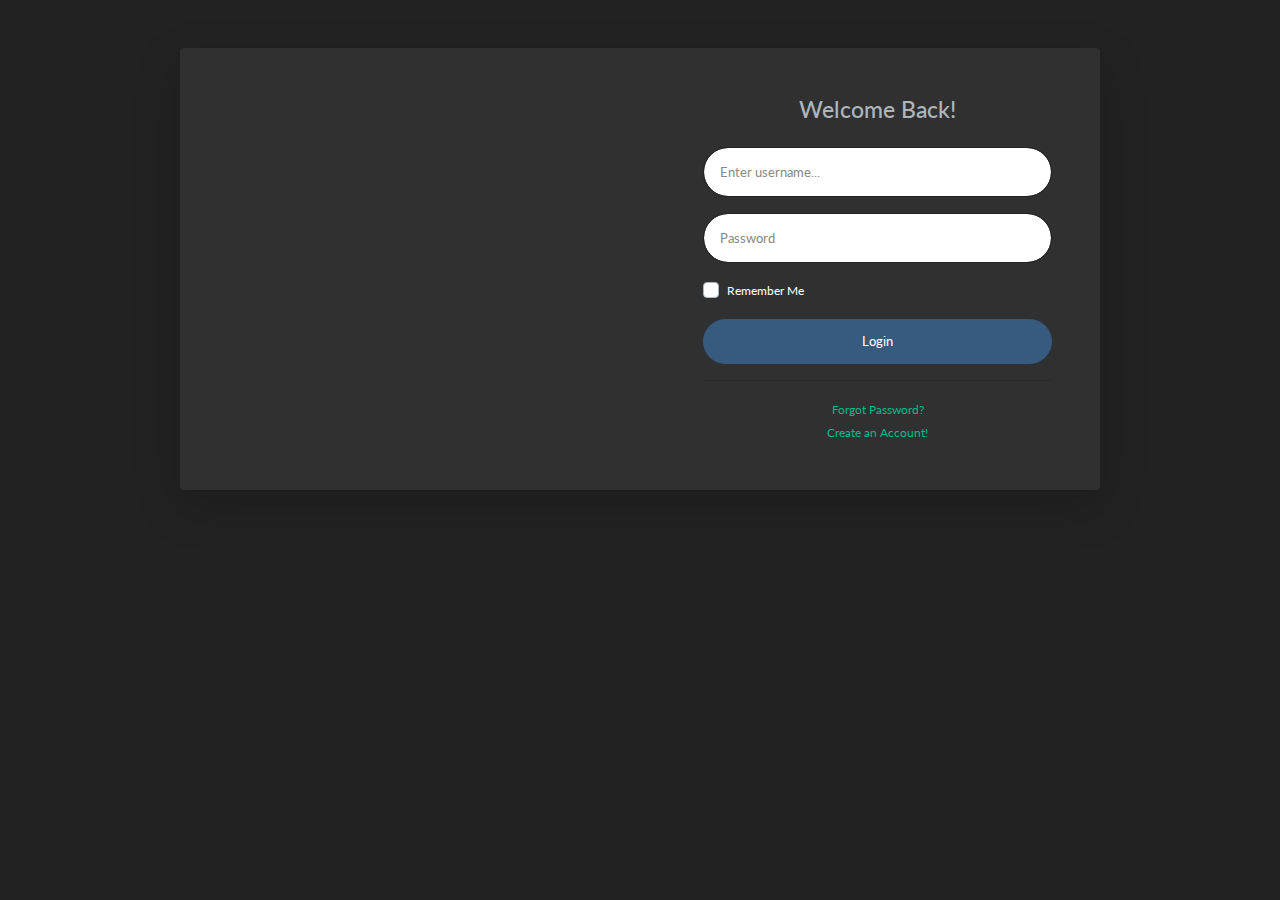
<file: index.html>
<!DOCTYPE html>
<html lang="en">

<head>

  <meta charset="utf-8">
  <meta http-equiv="X-UA-Compatible" content="IE=edge">
  <meta name="viewport" content="width=device-width, initial-scale=1, shrink-to-fit=no">
  <meta name="description" content="">
  <meta name="author" content="">

  <title>HASOC 2020 - Login</title>

  <!-- Custom fonts for this template-->
  <link href="vendor/fontawesome-free/css/all.min.css" rel="stylesheet" type="text/css">
  <link
      href="https://fonts.googleapis.com/css?family=Nunito:200,200i,300,300i,400,400i,600,600i,700,700i,800,800i,900,900i"
      rel="stylesheet">

  <!-- Custom styles for this template-->
  <link href="css/sb-admin-2.min.css" rel="stylesheet">
  <link href="css/bootstrap.css" rel="stylesheet">
  <script src="vendor/jquery/jquery.min.js"></script>
  <script src="js/utils.js"></script>
</head>

<body>

<div class="container">

  <!-- Outer Row -->
  <div class="row justify-content-center">

    <div class="col-xl-10 col-lg-12 col-md-9">

      <div class="card o-hidden border-0 shadow-lg my-5">
        <div class="card-body p-0">
          <!-- Nested Row within Card Body -->
          <div class="row">
            <div class="col-lg-6 d-none d-lg-block bg-login-image"></div>
            <div class="col-lg-6">
              <div class="p-5">
                <div class="text-center">
                  <h1 class="h4 text-light mb-4">Welcome Back!</h1>
                </div>
                <form class="user" onsubmit="return false;">
                  <div class="form-group">
                    <input type="text" class="form-control form-control-user" id="username"
                           placeholder="Enter username...">
                  </div>
                  <div class="form-group">
                    <input type="password" class="form-control form-control-user" id="password"
                           placeholder="Password">
                  </div>
                  <div class="form-group">
                    <div class="custom-control custom-checkbox small">
                      <input type="checkbox" class="custom-control-input" id="remember">
                      <label class="custom-control-label" for="remember">Remember Me</label>
                    </div>
                  </div>
                  <button type="submit" class="btn btn-primary btn-user btn-block" onclick="login()">
                    Login
                  </button>
                </form>
                <hr>
                <div class="text-center">
                  <a class="small" href="forgot-password.html">Forgot Password?</a>
                </div>
                <div class="text-center">
                  <a class="small" href="register.html">Create an Account!</a>
                </div>
              </div>
            </div>
          </div>
        </div>
      </div>

    </div>

  </div>

</div>
<script>
  checkLogin();

</script>


<!-- Bootstrap core JavaScript-->
<script src="vendor/jquery/jquery.min.js"></script>
<script src="vendor/bootstrap/js/bootstrap.bundle.min.js"></script>

<!-- Core plugin JavaScript-->
<script src="vendor/jquery-easing/jquery.easing.min.js"></script>

<!-- Custom scripts for all pages-->
<script src="js/sb-admin-2.min.js"></script>

</body>

</html>
</file>
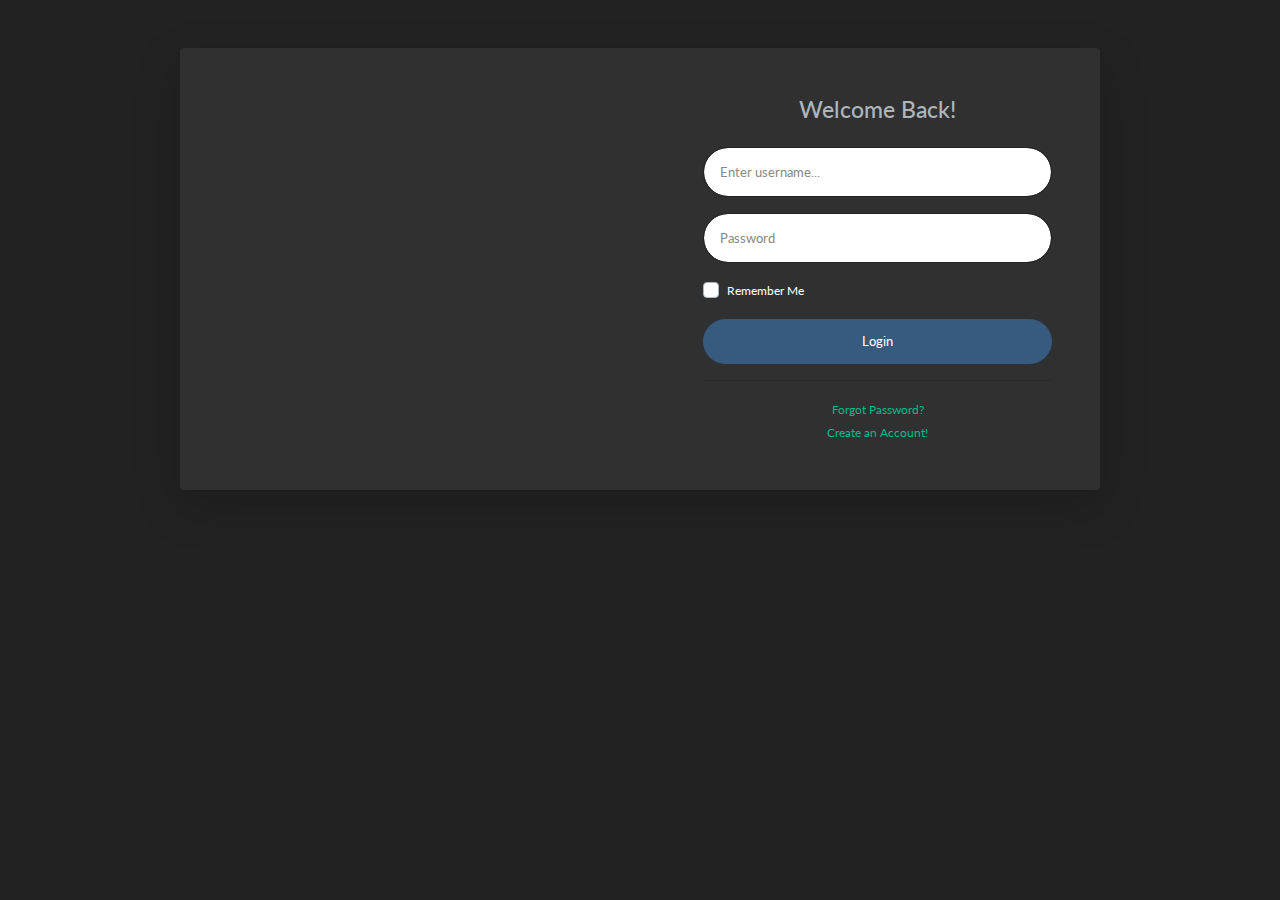
<file: annotated_tweets.html>
<!DOCTYPE html>
<html lang="en">

<head>

  <meta charset="utf-8">
  <meta http-equiv="X-UA-Compatible" content="IE=edge">
  <meta name="viewport" content="width=device-width, initial-scale=1, shrink-to-fit=no">
  <meta name="description" content="">
  <meta name="author" content="">

  <title>Annotated Tweets - HASOC</title>

  <!-- Custom fonts for this template-->
  <link href="vendor/fontawesome-free/css/all.min.css" rel="stylesheet" type="text/css">
  <link
      href="https://fonts.googleapis.com/css?family=Nunito:200,200i,300,300i,400,400i,600,600i,700,700i,800,800i,900,900i"
      rel="stylesheet">

  <!-- Custom styles for this template-->
  <link href="css/sb-admin-2.min.css" rel="stylesheet">
  <link href="css/bootstrap.css" rel="stylesheet">
  <link href="vendor/datatables/dataTables.bootstrap4.min.css" rel="stylesheet">


  <script src="vendor/jquery/jquery.min.js"></script>
  <!-- Page level plugins -->
  <script src="vendor/datatables/jquery.dataTables.min.js"></script>
  <script src="vendor/datatables/dataTables.bootstrap4.min.js"></script>

  <!-- Page level custom scripts -->
  <!--  <script src="js/demo/datatables-demo.js"></script>-->

  <script src="js/utils.js"></script>
  <script src="js/includes.js"></script>
  <style>
    .td_pos {
      position: relative;
    }

    .btm_left {
      position: absolute;
      bottom: 0;
      left: 0;
    }
  </style>

</head>

<body id="page-top">
<!-- Page Wrapper -->
<div id="wrapper">

  <!-- Sidebar -->
  <ul class="navbar-nav bg-dark sidebar sidebar-dark accordion" id="accordionSidebar"></ul>
  <script>loadSidebarUser('accordionSidebar', 'annotated tweets')</script>
  <!-- End of Sidebar -->

  <!-- Content Wrapper -->
  <div id="content-wrapper" class="d-flex flex-column flex-grow-1 vh-100 overflow-auto">

    <!-- Main Content -->
    <div id="content">

      <!-- Topbar -->
      <nav class="navbar navbar-expand navbar-light bg-dark topbar mb-4 static-top shadow" id="navbar"></nav>
      <script>loadNavBar('navbar');</script>
      <!-- End of Topbar -->

      <!-- Begin Page Content -->
      <div class="container-fluid">


        <!-- Page Heading -->
        <h5>
          <ol class="breadcrumb shadow" id="page-heading">
            <li class="breadcrumb-item">
              <a href="home.html">HASOC</a>
            </li>
            <li class="breadcrumb-item active">
              Annotated tweets
            </li>
          </ol>
        </h5>
        <ul class="nav nav-tabs" id="langNav">

        </ul>
        <div id="langTabContent" class="tab-content">
        </div>
        <!-- /.container-fluid -->

      </div>
    </div>
    <!-- End of Main Content -->

    <!-- Footer -->
    <footer class="sticky-footer" id="footer">
      <script>loadFooter('footer');</script>
    </footer>
    <!-- End of Footer -->

  </div>
  <!-- End of Content Wrapper -->

</div>
<!-- End of Page Wrapper -->

<!-- Scroll to Top Button-->
<a class="scroll-to-top rounded" onclick="scrollToTop()">
  <i class="fas fa-angle-up"></i>
</a>

<!-- Logout Modal-->
<div class="modal fade" id="logoutModal" tabindex="-1" role="dialog" aria-labelledby="exampleModalLabel"
     aria-hidden="true">
  <script>loadLogoutModal('logoutModal');</script>
</div>
<script>
  checkLogin();
  loadLanguageNavTabsAnnotatedTweets();
  // fetchAnnotatedTweets();
</script>

<!-- Bootstrap core JavaScript-->
<script src="vendor/bootstrap/js/bootstrap.bundle.min.js"></script>

<!-- Core plugin JavaScript-->
<script src="vendor/jquery-easing/jquery.easing.min.js"></script>

<!-- Custom scripts for all pages-->
<script src="js/sb-admin-2.min.js"></script>
<!--<script src="js/demo/datatables-demo.js"></script>-->


</body>

</html>
</file>
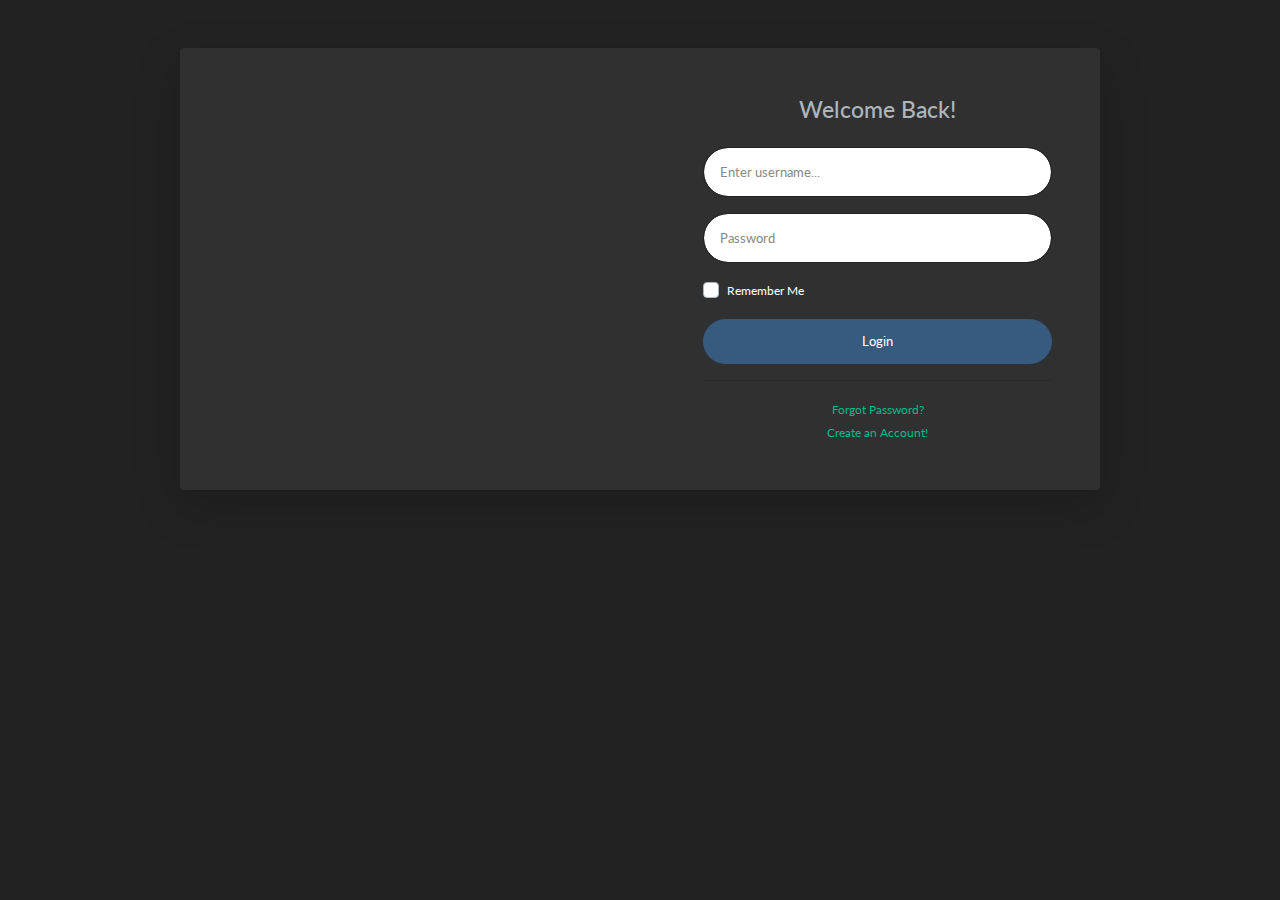
<file: home.html>
<!DOCTYPE html>
<html lang="en">

<head>

  <meta charset="utf-8">
  <meta http-equiv="X-UA-Compatible" content="IE=edge">
  <meta name="viewport" content="width=device-width, initial-scale=1, shrink-to-fit=no">
  <meta name="description" content="">
  <meta name="author" content="">

  <title>Dashboard - HASOC</title>

  <!-- Custom fonts for this template-->
  <link href="vendor/fontawesome-free/css/all.min.css" rel="stylesheet" type="text/css">
  <link
      href="https://fonts.googleapis.com/css?family=Nunito:200,200i,300,300i,400,400i,600,600i,700,700i,800,800i,900,900i"
      rel="stylesheet">

  <!-- Custom styles for this template-->
  <link href="css/sb-admin-2.min.css" rel="stylesheet">
  <link href="css/bootstrap.css" rel="stylesheet">
  <link href="vendor/datatables/dataTables.bootstrap4.min.css" rel="stylesheet">


  <script src="vendor/jquery/jquery.min.js"></script>
  <!-- Page level plugins -->
  <script src="vendor/datatables/jquery.dataTables.min.js"></script>
  <script src="vendor/datatables/dataTables.bootstrap4.min.js"></script>
  <script src="vendor/bootstrap/js/popper.min.js"></script>
  <script src="vendor/bootstrap/js/bootstrap.bundle.min.js"></script>

  <!-- Page level custom scripts -->
  <!--  <script src="js/demo/datatables-demo.js"></script>-->

  <script src="js/utils.js"></script>
  <script src="js/includes.js"></script>
  <style>
    .td_pos {
      position: relative;
    }

    .btm_left {
      position: absolute;
      bottom: 0;
      left: 0;
    }
    .align-items-center
  </style>

</head>

<body id="page-top">
<!-- Page Wrapper -->
<div id="wrapper">

  <!-- Sidebar -->
  <ul class="navbar-nav bg-dark sidebar sidebar-dark accordion" id="accordionSidebar"></ul>
  <script>loadSidebarUser('accordionSidebar', 'dashboard')</script>
  <!-- End of Sidebar -->

  <!-- Content Wrapper -->
  <div id="content-wrapper" class="d-flex flex-column flex-grow-1 vh-100 overflow-auto">

    <!-- Main Content -->
    <div id="content">

      <!-- Topbar -->
      <nav class="navbar navbar-expand navbar-light bg-dark topbar mb-4 static-top shadow" id="navbar"></nav>
      <script>loadNavBar('navbar');</script>

      <!-- End of Topbar -->

      <!-- Begin Page Content -->
      <!--      <div class="pt-lg-5 mt-5">-->
      <div class="container-fluid">

        <!-- Page Heading -->
        <h5>
          <ol class="breadcrumb shadow" id="page-heading">
            <li class="breadcrumb-item">
              <a href="home.html">HASOC</a>
            </li>
            <li class="breadcrumb-item active">
              Dashboard
            </li>
          </ol>
        </h5>
        <ul class="nav nav-tabs" id="langNav">

        </ul>
        <script></script>
        <div id="langTabContent" class="tab-content">
        </div>

        <!-- /.container-fluid -->
      </div>
      <!--      </div>-->
    </div>
    <!-- End of Main Content -->

    <!-- Footer -->
    <footer class="sticky-footer" id="footer">
      <script>loadFooter('footer');</script>
    </footer>
    <!-- End of Footer -->

  </div>
  <!-- End of Content Wrapper -->

</div>
<!-- End of Page Wrapper -->

<!-- Scroll to Top Button-->
<a class="scroll-to-top rounded" onclick="scrollToTop()">
  <i class="fas fa-angle-up"></i>
</a>

<!-- Logout Modal-->
<div class="modal fade" id="logoutModal" tabindex="-1" role="dialog" aria-labelledby="exampleModalLabel"
     aria-hidden="true">
  <script>loadLogoutModal('logoutModal');</script>
</div>

<!-- End of Page Wrapper -->

<script>
  checkLogin();
  loadLanguageNavTabs();
</script>


<!-- Core plugin JavaScript-->
<script src="vendor/jquery-easing/jquery.easing.min.js"></script>

<!-- Custom scripts for all pages-->
<script src="js/sb-admin-2.min.js"></script>
</body>

</html>
</file>
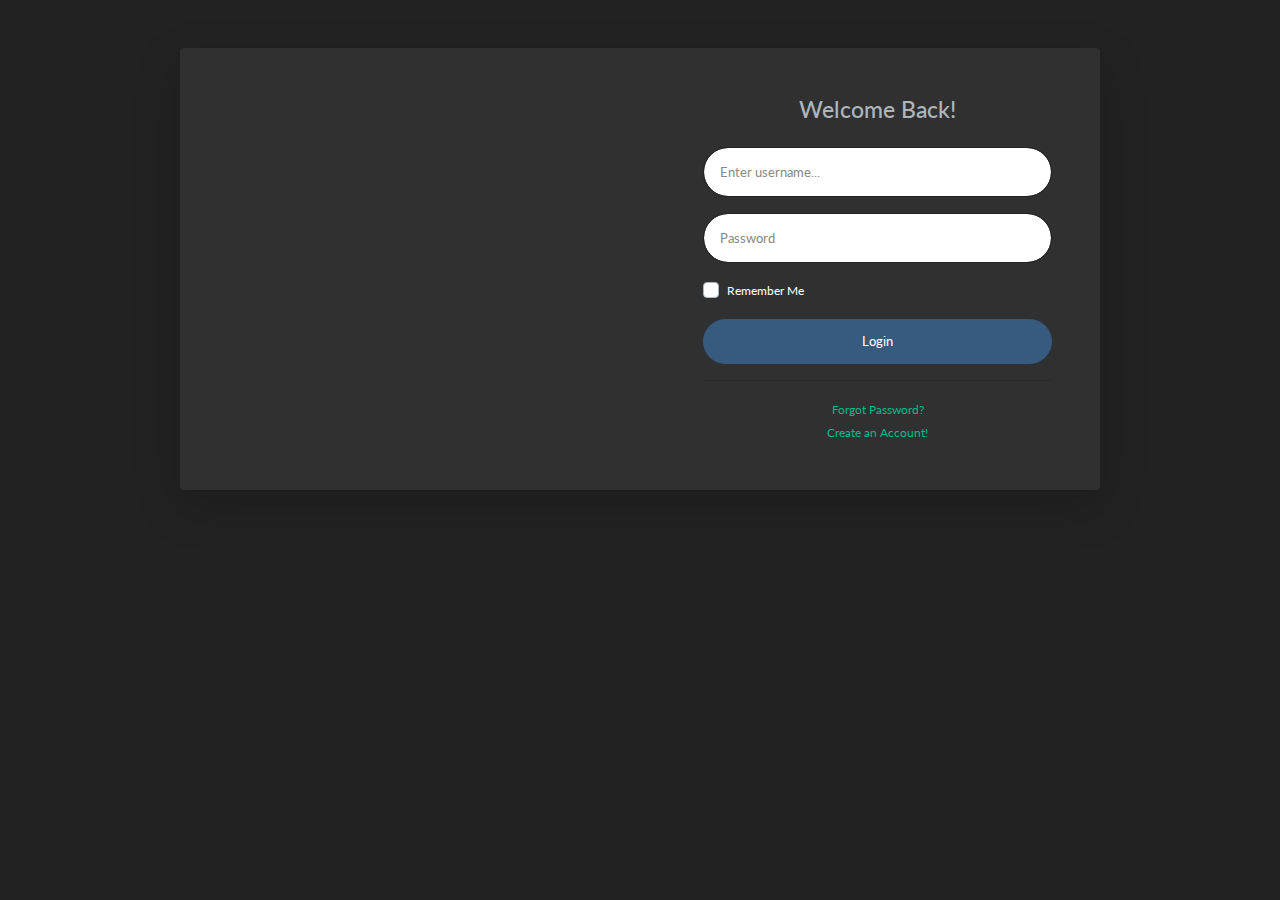
<file: reported_tweets.html>
<!DOCTYPE html>
<html lang="en">

<head>

  <meta charset="utf-8">
  <meta http-equiv="X-UA-Compatible" content="IE=edge">
  <meta name="viewport" content="width=device-width, initial-scale=1, shrink-to-fit=no">
  <meta name="description" content="">
  <meta name="author" content="">

  <title>Annotated Tweets - HASOC</title>

  <!-- Custom fonts for this template-->
  <link href="vendor/fontawesome-free/css/all.min.css" rel="stylesheet" type="text/css">
  <link
      href="https://fonts.googleapis.com/css?family=Nunito:200,200i,300,300i,400,400i,600,600i,700,700i,800,800i,900,900i"
      rel="stylesheet">

  <!-- Custom styles for this template-->
  <link href="css/sb-admin-2.min.css" rel="stylesheet">
  <link href="css/bootstrap.css" rel="stylesheet">
  <link href="vendor/datatables/dataTables.bootstrap4.min.css" rel="stylesheet">


  <script src="vendor/jquery/jquery.min.js"></script>
  <!-- Page level plugins -->
  <script src="vendor/datatables/jquery.dataTables.min.js"></script>
  <script src="vendor/datatables/dataTables.bootstrap4.min.js"></script>

  <!-- Page level custom scripts -->
  <!--  <script src="js/demo/datatables-demo.js"></script>-->

  <script src="js/utils.js"></script>
  <script src="js/includes.js"></script>
  <style>
    .td_pos {
      position: relative;
    }

    .btm_left {
      position: absolute;
      bottom: 0;
      left: 0;
    }
  </style>

</head>

<body id="page-top">
<!-- Page Wrapper -->
<div id="wrapper">

  <!-- Sidebar -->
  <ul class="navbar-nav bg-dark sidebar sidebar-dark accordion" id="accordionSidebar"></ul>
  <script>loadSidebarUser('accordionSidebar', 'reported tweets')</script>
  <!-- End of Sidebar -->

  <!-- Content Wrapper -->
  <div id="content-wrapper" class="d-flex flex-column flex-grow-1 vh-100 overflow-auto">

    <!-- Main Content -->
    <div id="content">

      <!-- Topbar -->
      <nav class="navbar navbar-expand navbar-light bg-dark topbar mb-4 static-top shadow" id="navbar"></nav>
      <script>loadNavBar('navbar');</script>
      <!-- End of Topbar -->

      <!-- Begin Page Content -->
      <div class="container-fluid">


        <!-- Page Heading -->
        <h5>
          <ol class="breadcrumb shadow" id="page-heading">
            <li class="breadcrumb-item">
              <a href="home.html">HASOC</a>
            </li>
            <li class="breadcrumb-item active">
              Reported tweets
            </li>
          </ol>
        </h5>
        <ul class="nav nav-tabs" id="langNav">

        </ul>
        <div id="langTabContent" class="tab-content">
        </div>
        <!-- /.container-fluid -->

      </div>
    </div>
    <!-- End of Main Content -->

    <!-- Footer -->
    <footer class="sticky-footer" id="footer">
      <script>loadFooter('footer');</script>
    </footer>
    <!-- End of Footer -->

  </div>
  <!-- End of Content Wrapper -->

</div>
<!-- End of Page Wrapper -->

<!-- Scroll to Top Button-->
<!-- Scroll to Top Button-->
<a class="scroll-to-top rounded" onclick="scrollToTop()">
  <i class="fas fa-angle-up"></i>
</a>

<!-- Logout Modal-->
<div class="modal fade" id="logoutModal" tabindex="-1" role="dialog" aria-labelledby="exampleModalLabel"
     aria-hidden="true">
  <script>loadLogoutModal('logoutModal');</script>
</div>
<script>
  checkLogin();
  loadLanguageNavTabsReportedTweets();
  // loadLanguageNavTabsAnnotatedTweets();
  // fetchAnnotatedTweets();
</script>

<!-- Bootstrap core JavaScript-->
<script src="vendor/bootstrap/js/bootstrap.bundle.min.js"></script>

<!-- Core plugin JavaScript-->
<script src="vendor/jquery-easing/jquery.easing.min.js"></script>

<!-- Custom scripts for all pages-->
<script src="js/sb-admin-2.min.js"></script>
<!--<script src="js/demo/datatables-demo.js"></script>-->


</body>

</html>
</file>
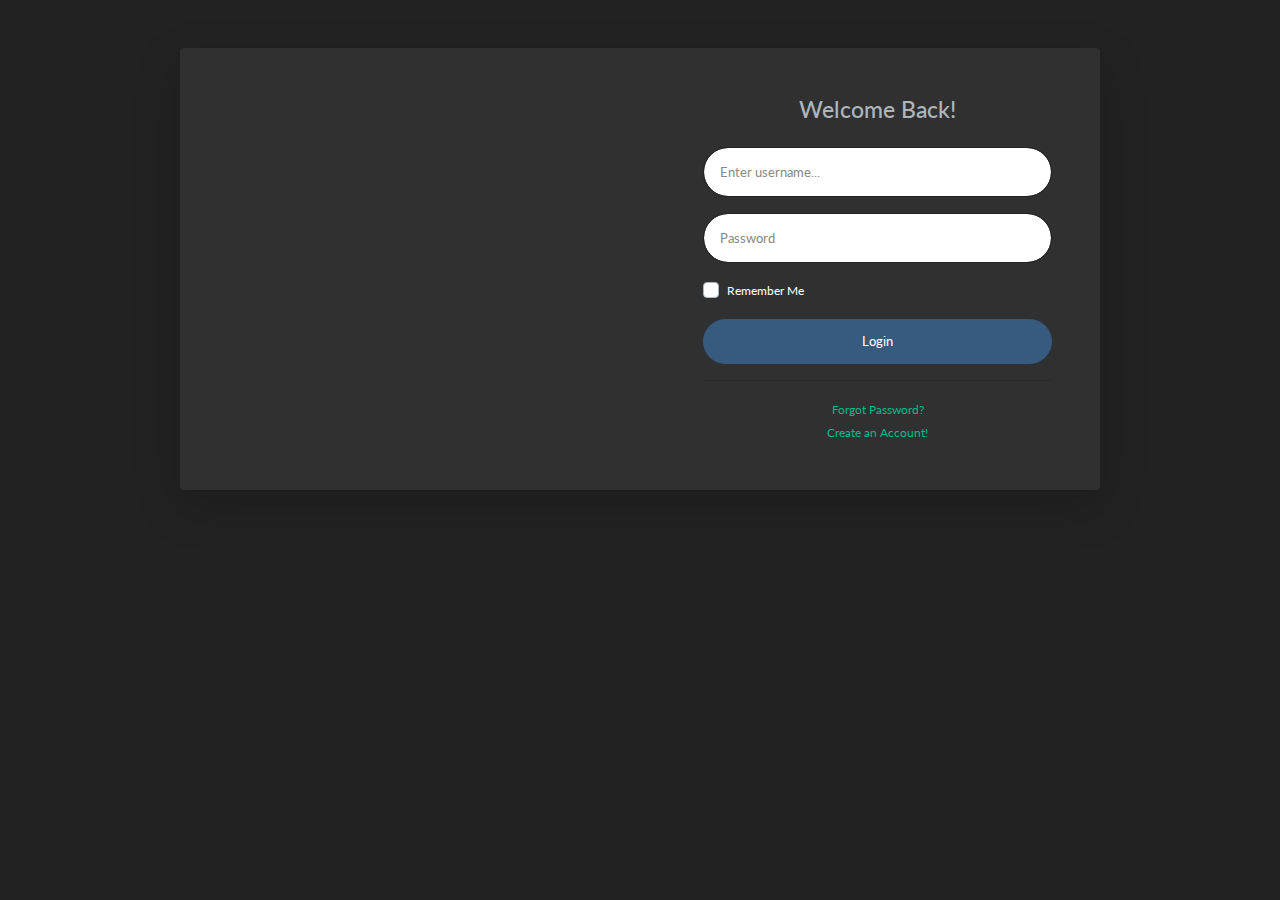
<file: admin/admin_home.html>
<!DOCTYPE html>
<html lang="en">

<head>

  <meta charset="utf-8">
  <meta http-equiv="X-UA-Compatible" content="IE=edge">
  <meta name="viewport" content="width=device-width, initial-scale=1, shrink-to-fit=no">
  <meta name="description" content="">
  <meta name="author" content="">

  <title>Dashboard - HASOC</title>

  <!-- Custom fonts for this template-->
  <link href="../vendor/fontawesome-free/css/all.min.css" rel="stylesheet" type="text/css">
  <link
      href="https://fonts.googleapis.com/css?family=Nunito:200,200i,300,300i,400,400i,600,600i,700,700i,800,800i,900,900i"
      rel="stylesheet">

  <!-- Custom styles for this template-->
  <link href="../css/sb-admin-2.min.css" rel="stylesheet">
  <link href="../css/bootstrap.css" rel="stylesheet">
  <link href="../vendor/datatables/dataTables.bootstrap4.min.css" rel="stylesheet">


  <script src="../vendor/jquery/jquery.min.js"></script>
  <!-- Page level plugins -->
  <script src="../vendor/datatables/jquery.dataTables.min.js"></script>
  <script src="../vendor/datatables/dataTables.bootstrap4.min.js"></script>
  <script src="../vendor/bootstrap/js/popper.min.js"></script>
  <script src="../vendor/bootstrap/js/bootstrap.bundle.min.js"></script>

  <!-- Page level custom scripts -->
  <!--  <script src="js/demo/datatables-demo.js"></script>-->

  <script src="../js/utils.js"></script>
  <script src="../js/admin_utils.js"></script>
  <script src="../js/includes.js"></script>
  <style>
    .td_pos {
      position: relative;
    }

    .btm_left {
      position: absolute;
      bottom: 0;
      left: 0;
    }

    .align-items-center
  </style>
</head>

<body id="page-top">
<!-- Page Wrapper -->
<div id="wrapper">

  <!-- Sidebar -->
  <ul class="navbar-nav bg-dark sidebar sidebar-dark accordion" id="accordionSidebar"></ul>
  <script>loadSidebarAdmin('accordionSidebar', 'dashboard')</script>
  <!-- End of Sidebar -->

  <!-- Content Wrapper -->
  <div id="content-wrapper" class="d-flex flex-column flex-grow-1 vh-100 overflow-auto">

    <!-- Main Content -->
    <div id="content">

      <!-- Topbar -->
      <nav class="navbar navbar-expand navbar-light bg-dark topbar mb-4 static-top shadow" id="navbar"></nav>
      <script>loadNavBar('navbar');</script>

      <!-- End of Topbar -->

      <!-- Begin Page Content -->
      <!--      <div class="pt-lg-5 mt-5">-->
      <div class="container-fluid">

        <!-- Page Heading -->
        <h5>
          <ol class="breadcrumb shadow" id="page-heading">
            <li class="breadcrumb-item">
              <a href="admin_home.html">HASOC</a>
            </li>
            <li class="breadcrumb-item active">
              Dashboard
            </li>
          </ol>
        </h5>
        <ul class="nav nav-tabs" id="langNav">

        </ul>
        <script></script>
        <div id="langTabContent" class="tab-content">
        </div>

        <!-- /.container-fluid -->
      </div>
      <!--      </div>-->
    </div>
    <!-- End of Main Content -->

    <!-- Footer -->
    <footer class="sticky-footer" id="footer">
      <script>loadFooter('footer');</script>
    </footer>
    <!-- End of Footer -->

  </div>
  <!-- End of Content Wrapper -->

</div>
<!-- End of Page Wrapper -->

<!-- Scroll to Top Button-->
<a class="scroll-to-top rounded" onclick="scrollToTop()">
  <i class="fas fa-angle-up"></i>
</a>

<!-- Logout Modal-->
<div class="modal fade" id="logoutModal" tabindex="-1" role="dialog" aria-labelledby="exampleModalLabel"
     aria-hidden="true">
  <script>loadLogoutModal('logoutModal');</script>
</div>

<script>
  checkLogin();
  var pbAnnotated = $('#progressbarAnnotated');
  var pbReported = $('#progressbarReported');
  var pbRemaining = $('#progressbarRemaining');
  pbAnnotated.tooltip();
  pbReported.tooltip();
  pbRemaining.tooltip();

  // fetchMoreTweets();
  loadLanguageNavTabs();
  // var table_temp = $('#datTable_en').DataTable();
  // $('#datTable_en tbody').on( 'click', 'tr', function () {
  //   var idx = table_temp
  //     .row( this )
  //     .index();
  //
  //   alert(idx);
  // } );


</script>


<!-- Core plugin JavaScript-->
<script src="../vendor/jquery-easing/jquery.easing.min.js"></script>

<!-- Custom scripts for all pages-->
<script src="../js/sb-admin-2.min.js"></script>


</body>

</html>
</file>
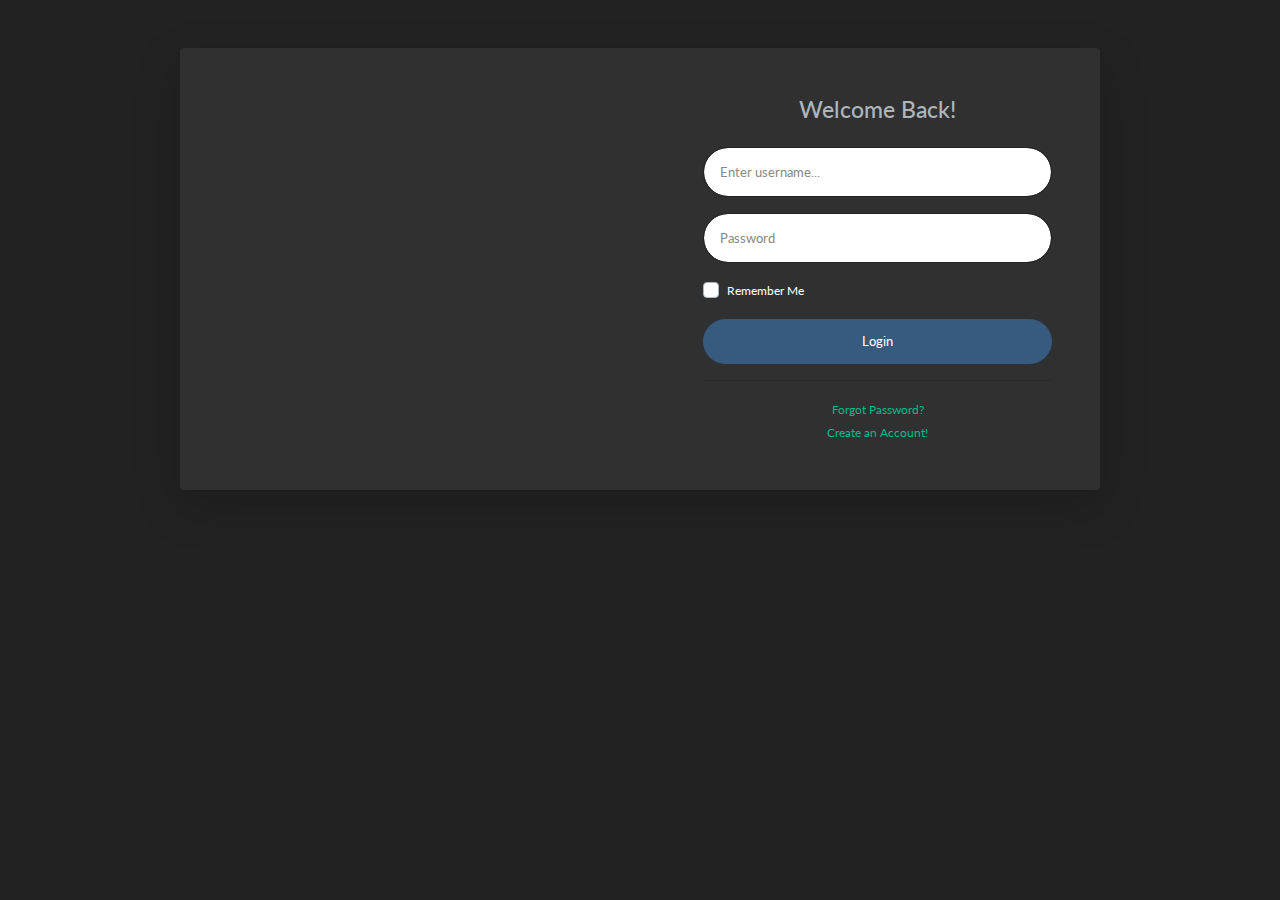
<file: admin/admin_manage.html>
<!DOCTYPE html>
<html lang="en">

<head>

  <meta charset="utf-8">
  <meta http-equiv="X-UA-Compatible" content="IE=edge">
  <meta name="viewport" content="width=device-width, initial-scale=1, shrink-to-fit=no">
  <meta name="description" content="">
  <meta name="author" content="">

  <title>Dashboard - HASOC</title>

  <!-- Custom fonts for this template-->
  <link href="../vendor/fontawesome-free/css/all.min.css" rel="stylesheet" type="text/css">
  <link
      href="https://fonts.googleapis.com/css?family=Nunito:200,200i,300,300i,400,400i,600,600i,700,700i,800,800i,900,900i"
      rel="stylesheet">

  <!-- Custom styles for this template-->
  <link href="../css/sb-admin-2.min.css" rel="stylesheet">
  <link href="../css/bootstrap.css" rel="stylesheet">
  <link href="../vendor/datatables/dataTables.bootstrap4.min.css" rel="stylesheet">
  <link href="https://cdn.datatables.net/select/1.3.1/css/select.dataTables.min.css" rel="stylesheet">
  <link href="https://cdn.datatables.net/buttons/1.6.1/css/buttons.dataTables.min.css" rel="stylesheet">


  <script src="../vendor/jquery/jquery.min.js"></script>
  <!-- Page level plugins -->
  <script src="../vendor/datatables/jquery.dataTables.min.js"></script>
  <script src="../vendor/datatables/dataTables.bootstrap4.min.js"></script>
  <script src="../vendor/bootstrap/js/popper.min.js"></script>
  <script src="../vendor/bootstrap/js/bootstrap.bundle.min.js"></script>
  <script src="https://cdn.datatables.net/select/1.3.1/js/dataTables.select.min.js"></script>
  <script src="https://cdn.datatables.net/buttons/1.6.1/js/dataTables.buttons.min.js"></script>


  <!-- Page level custom scripts -->
  <!--  <script src="js/demo/datatables-demo.js"></script>-->

  <script src="../js/utils.js"></script>
  <script src="../js/admin_utils.js"></script>
  <script src="../js/includes.js"></script>
  <style>
    .td_pos {
      position: relative;
    }

    .btm_left {
      position: absolute;
      bottom: 0;
      left: 0;
    }

    table.dataTable tbody tr.selected {
      color: white !important;
      background-color: #444444 !important;
    }
  </style>
</head>

<body id="page-top">
<!-- Page Wrapper -->
<div id="wrapper">

  <!-- Sidebar -->
  <ul class="navbar-nav bg-dark sidebar sidebar-dark accordion" id="accordionSidebar"></ul>
  <script>loadSidebarAdmin('accordionSidebar', 'users and tweets')</script>
  <!-- End of Sidebar -->

  <!-- Content Wrapper -->
  <div id="content-wrapper" class="vh-100 overflow-auto">

    <!-- Main Content -->
    <div id="content">

      <!-- Topbar -->
      <nav class="navbar navbar-expand navbar-light bg-dark topbar mb-4 static-top shadow" id="navbar"></nav>
      <script>loadNavBar('navbar');</script>

      <!-- End of Topbar -->

      <!-- Begin Page Content -->
      <!--      <div class="pt-lg-5 mt-5">-->
      <div class="container-fluid">

        <!-- Page Heading -->
        <h5>
          <ol class="breadcrumb shadow" id="page-heading">
            <li class="breadcrumb-item">
              <a href="admin_home.html">HASOC</a>
            </li>
            <li class="breadcrumb-item active">
              Manage users and tweets
            </li>
          </ol>
        </h5>
        <ul class="nav nav-tabs" id="langNav">
        </ul>
        <script></script>
        <div id="langTabContent" class="tab-content">
        </div>
        <hr class="bg-secondary">
        <div class="d-flex">
          <div class="card shadow mb-4 border-primary">
            <div class="card-header py-3">
              <h6 class="m-0 font-weight-bold"><i class="fas fa-fw fa-table"></i>&nbsp;Users</h6>
            </div>
            <div class="card-body">
              <table class="table table-bordered w-auto">
                <tr>
                  <td>
                    <button class="btn btn-outline-success" disabled id="addUser" data-toggle="modal"
                            data-target="#addUserModal"><i class="fas fa-user-plus"></i>&nbsp;Add user
                    </button>
                  </td>
                  <td>
                    <button class="btn btn-outline-info" disabled id="addMoreTweets" data-toggle="modal"
                            data-target="#addMoreTweetsModal"><i class="fas fa-chevron-circle-up"></i>&nbsp;Add more
                      tweets
                    </button>
                  </td>
                  <td>
                    <button class="btn btn-outline-warning" disabled id="removeTweets" data-toggle="modal"
                            data-target="#removeTweetsModal"><i class="fas fa-chevron-circle-down"></i>&nbsp;Remove
                      tweets
                    </button>
                  </td>
                </tr>
              </table>
              <div class="table-responsive">
                <table class="table table-bordered table-hover border-primary" id="userTable" width="100%"
                       cellspacing="0">
                  <thead class="table-primary">
                  <tr>
                    <th>Username</th>
                    <th>Total assigned</th>
                    <th>Total annotated</th>
                    <th><input class="form-control" type="checkbox" id="checkAll" onclick="checkAll();"></th>
                  </tr>
                  </thead>
                  <tbody>
                  </tbody>
                </table>
              </div>
            </div>
          </div>
        </div>
        <!--        Add more tweets modal-->
        <div class="modal fade" id="addMoreTweetsModal" tabindex="-1" role="dialog" aria-labelledby="addMoreTweetsLabel"
             aria-hidden="true">
          <div class="modal-dialog" role="document">
            <div class="modal-content">
              <div class="modal-header">
                <h5 class="modal-title" id="addMoreTweetsLabel">Modal title</h5>
                <button type="button" class="close" data-dismiss="modal" aria-label="Close">
                  <span aria-hidden="true">&times;</span>
                </button>
              </div>
              <div class="modal-body">
                <form id="addMoreTweetsForm" onsubmit="return false;">

                </form>
              </div>
              <div class="modal-footer">
                <button type="button" class="btn btn-secondary" data-dismiss="modal">Close</button>
              </div>
            </div>
          </div>
        </div>

        <!--        Remove tweets modal-->
        <div class="modal fade" id="removeTweetsModal" tabindex="-1" role="dialog" aria-labelledby="removeTweetsLabel"
             aria-hidden="true">
          <div class="modal-dialog" role="document">
            <div class="modal-content">
              <div class="modal-header">
                <h5 class="modal-title" id="removeTweetsLabel">Modal title</h5>
                <button type="button" class="close" data-dismiss="modal" aria-label="Close">
                  <span aria-hidden="true">&times;</span>
                </button>
              </div>
              <div class="modal-body">
                <form id="removeTweetsForm" onsubmit="return false;">

                </form>
              </div>
              <div class="modal-footer">
                <button type="button" class="btn btn-secondary" data-dismiss="modal">Close</button>
              </div>
            </div>
          </div>
        </div>

        <!--        Add user modal-->
        <div class="modal fade" id="addUserModal" tabindex="0" role="dialog" aria-labelledby="addUserLabel"
             aria-hidden="true">
          <div class="modal-dialog" role="document">
            <div class="modal-content">
              <div class="modal-header">
                <h5 class="modal-title" id="addUserLabel">Modal title</h5>
                <button type="button" class="close" data-dismiss="modal" aria-label="Close">
                  <span aria-hidden="true">&times;</span>
                </button>
              </div>
              <div class="modal-body">
                <form id="addUserForm" onsubmit="return false;">
                  <div class="form-group">
                    <label for="addUserName">Enter Name</label>
                    <input type="text" class="form-control" name="name" id="addUserName"
                           placeholder="Eg: John Doe">
                    <div class="invalid-feedback" id="addUserNameFeedback">
                      Please enter name.
                    </div>
                  </div>
                  <div class="form-group">
                    <label for="addUserName">Enter Username</label>
                    <input type="text" class="form-control" name="name" id="addUserUsername"
                           placeholder="Eg: john@hasoc">
                    <div class="invalid-feedback" id="addUserUsernameFeedback">
                      Please enter username.
                    </div>
                  </div>
                  <div class="form-group">
                    <label for="addUserName">Enter initial password</label>
                    <input type="password" class="form-control" name="name" id="addUserPassword"
                           placeholder="Eg: john_hasoc">
                    <div class="invalid-feedback" id="addUserPasswordFeedback">
                      Please enter password.
                    </div>
                  </div>
                  <label for="addUserLanguages">Select languages:</label>
                  <div class="form-group" id="addUserLanguages">

                  </div>
                  <div class="form-group">
                    <span class="d-inline-block" tabindex="0" data-toggle="tooltip" data-placement="right"
                          title="Add User" id="addUserSubmitSpan">
                    <button type="submit" class="btn btn-outline-success" onclick="addUserAdmin()" id="addUserSubmit"><i
                        class="fas fa-user-plus"></i>&nbsp;
                      Add user
                    </button>
                    </span>
                  </div>

                </form>
              </div>
              <div class="modal-footer">
                <button type="button" class="btn btn-secondary" data-dismiss="modal">Close</button>
              </div>
            </div>
          </div>
        </div>
        <!-- /.container-fluid -->
      </div>
      <!--      </div>-->
    </div>
    <!-- End of Main Content -->

    <!-- Footer -->
    <footer class="sticky-footer" id="footer">
      <script>loadFooter('footer');</script>
    </footer>
    <!-- End of Footer -->

  </div>
  <!-- End of Content Wrapper -->

</div>
<!-- End of Page Wrapper -->

<!-- Scroll to Top Button-->
<a class="scroll-to-top rounded" onclick="scrollToTop()">
  <i class="fas fa-angle-up"></i>
</a>

<!-- Logout Modal-->
<div class="modal fade" id="logoutModal" tabindex="-1" role="dialog" aria-labelledby="exampleModalLabel"
     aria-hidden="true">
  <script>loadLogoutModal('logoutModal');</script>
</div>

<script>
  checkLogin();
  fetchUsers();
  loadLanguageNavTabsAdminManage();
  $('.progress-bar').tooltip();
  // Loading content in add more tweets modal
  $('#addMoreTweetsModal').on('show.bs.modal', function (event) {
    var table = $('#userTable').DataTable();
    var indexes = table.rows({selected: true})[0];
    var rows = table.rows(indexes).data();
    var usernames = [];
    var languages = fetchLanguages();
    var form = $('#addMoreTweetsForm');
    var content = `
    <label for="addTweetsUsers">Users</label>
    <div class="form-group" id="addTweetsUsers">`;
    for (var i = 0; i < rows.length; i++) {
      var username = rows[i][0]
      usernames.push(username);
      content += `
      <div class="form-check">
        <input type="checkbox" class="form-check-input" onclick="checkAtleastOne('addTweets','user', 'Add tweets');" id="addTweetsCheck_${username}" name="addTweets" value="${username}" checked>
        <label class="form-check-label" for="addTweetsCheck_${username}">
          ${username}&nbsp;
        </label>
        </div>

      `;
      content += `<label class="form-check-label" for="addTweets_${username}_languages">Languages for ${username}:</label>
      <div class="form-group" id="addTweets_${username}_languages">
`;
      for (var j = 0; j < languages.length; j++) {
        var langId = languages[j];
        content += `
      <div class="form-check pl-4">
      &nbsp;&nbsp;<input class="form-check-input pl-4" type="checkbox" id="addTweets_${username}_${langId}" name="addTweets_${username}_check_languages" value="${langId}">
      <label for="addTweets_${username}_${langId}" class="form-check-label">${langId}&nbsp;
        <div class="spinner-grow spinner-grow-sm text-light" role="status" id="addTweetsLabelLoading_${username}_${langId}">
            <span class="sr-only">Loading...</span>
          </div>
        <div class="text-success" id="addTweetsLabelTick_${username}_${langId}"></div>
        <div class="text-danger" id="addTweetsLabelCross_${username}_${langId}"></div>
      </label>
      </div>
      `;
      }
      content += '</div>';

    }
    content += '</div></div>';
    content += `
    <div class="form-group">
      <label for="numAddTweets">Enter number of tweets to add for each users:</label>
      <input type="number" class="form-control" id="numAddTweets" placeholder="Example: 100" required>
    </div>
    <span class="d-inline-block" tabindex="0" data-toggle="tooltip" data-placement="right" title="Add Tweets" id="addTweetsSubmitSpan">
    <button type="submit" class="btn btn-outline-success" onclick="addTweetsUser()" id="addTweetsSubmit"><i class="fas fa-chevron-circle-up"></i>&nbsp;
     Add tweets</button>
     </span>
    `;
    form.html(content);
    $('#addTweetsSubmitSpan').tooltip();
    for (var i = 0; i < usernames.length; i++) {
      var username = usernames[i];
      for (var j = 0; j < languages.length; j++) {
        var language = languages[j];
        $(`#addTweetsLabelLoading_${username}_${language}`).hide();
        $(`#addTweetsLabelTick_${username}_${language}`).hide();
        $(`#addTweetsLabelCross_${username}_${language}`).hide();
      }
    }
  });

  // Loading content in remove tweets modal
  $('#removeTweetsModal').on('show.bs.modal', function (event) {
    var table = $('#userTable').DataTable();
    var indexes = table.rows({selected: true})[0];
    var rows = table.rows(indexes).data();
    var usernames = []
    var languages = fetchLanguages();
    var form = $('#removeTweetsForm');
    var content = `
    <label for="removeTweetsUsers">Users</label>
    <div class="form-group" id="removeTweetsUsers">`;
    for (var i = 0; i < rows.length; i++) {
      var username = rows[i][0]
      usernames.push(username);
      content += `
      <div class="form-check">
        <input type="checkbox" class="form-check-input" onclick="checkAtleastOne('removeTweets','user', 'Remove tweets');" id="removeTweetsCheck_${username}" name="removeTweets" value="${username}" checked>
        <label class="form-check-label" for="removeTweetsCheck_${username}">
          ${username}&nbsp;
        </label>
        </div>

      `;
      content += `<label class="form-check-label" for="removeTweets_${username}_languages">Languages for ${username}:</label>
      <div class="form-group" id="removeTweets_${username}_languages">
`;
      for (var j = 0; j < languages.length; j++) {
        var langId = languages[j];
        content += `
      <div class="form-check pl-4">
      &nbsp;&nbsp;<input class="form-check-input pl-4" type="checkbox" id="removeTweets_${username}_${langId}" name="removeTweets_${username}_check_languages" value="${langId}">
      <label for="removeTweets_${username}_${langId}" class="form-check-label">${langId}&nbsp;
        <div class="spinner-grow spinner-grow-sm text-light" role="status" id="removeTweetsLabelLoading_${username}_${langId}">
            <span class="sr-only">Loading...</span>
          </div>
        <div class="text-success" id="removeTweetsLabelTick_${username}_${langId}"></div>
        <div class="text-danger" id="removeTweetsLabelCross_${username}_${langId}"></div>
      </label>
      </div>
      `;
      }
      content += '</div>';

    }
    content += '</div></div>';
    content += `
    <div class="form-group">
      <label for="numRemoveTweets">Enter number of tweets to add for each users:</label>
      <input type="number" class="form-control" id="numRemoveTweets" placeholder="Example: 100" required>
    </div>
    <span class="d-inline-block" tabindex="0" data-toggle="tooltip" data-placement="right" title="Remove Tweets" id="removeTweetsSubmitSpan">
    <button type="submit" class="btn btn-outline-warning" onclick="removeTweetsUser()" id="removeTweetsSubmit"><i class="fas fa-chevron-circle-down"></i>&nbsp;
     Remove tweets</button>
     </span>
    `;
    form.html(content);
    $('#removeTweetsSubmitSpan').tooltip();
    for (var i = 0; i < usernames.length; i++) {
      var username = usernames[i];
      for (var j = 0; j < languages.length; j++) {
        var language = languages[j];
        $(`#removeTweetsLabelLoading_${username}_${language}`).hide();
        $(`#removeTweetsLabelTick_${username}_${language}`).hide();
        $(`#removeTweetsLabelCross_${username}_${language}`).hide();
      }
    }
  });
  // $('#removeTweetsModal').on('show.bs.modal', function (event) {
  //   var table = $('#userTable').DataTable();
  //   var indexes = table.rows({selected: true})[0];
  //   var rows = table.rows(indexes).data();
  //   var usernames = []
  //   var form = $('#removeTweetsForm');
  //   var content = `
  //   <label for="removeTweetsUser">Users</label>
  //   <div class="form-group" id="removeTweetsUser">`;
  //   for (var i = 0; i < rows.length; i++) {
  //     var username = rows[i][0]
  //     usernames.push(username);
  //     content += `
  //     <div class="form-check">
  //       <input type="checkbox" class="form-check-input" onclick="checkAtleastOne('removeTweets','user', 'Remove tweets');" id="removeTweetsCheck_${username}" name="removeTweets" value="${username}" checked>
  //       <label class="form-check-label" for="removeTweetsCheck_${username}">
  //         ${username}&nbsp;
  //         <div class="spinner-grow spinner-grow-sm text-light" role="status" id="removeTweetsLabelLoading_${username}">
  //           <span class="sr-only">Loading...</span>
  //         </div>
  //         <div class="text-success" id="removeTweetsLabelTick_${username}">
  //           <i class="far fa-check-circle"></i>
  //         </div>
  //         <div class="text-danger" id="removeTweetsLabelCross_${username}">
  //           <i class="far fa-times-circle"></i>
  //         </div>
  //
  //       </label>
  //     </div>
  //     `;
  //   }
  //   content += '</div>';
  //   content += `
  //   <div class="form-group">
  //     <label for="numRemoveTweets">Enter number of tweets to remove for each users:</label>
  //     <input type="number" class="form-control" id="numRemoveTweets" placeholder="Example: 100" required>
  //   </div>
  //   <span class="d-inline-block" tabindex="0" data-toggle="tooltip" data-placement="right" title="Remove Tweets" id="removeTweetsSubmitSpan">
  //   <button type="submit" class="btn btn-outline-warning" onclick="removeTweetsUser()" id="removeTweetsSubmit"><i class="fas fa-chevron-circle-down"></i>&nbsp;
  //    Remove tweets</button>
  //    </span>
  //   `;
  //   form.html(content);
  //   $('#removeTweetsSubmitSpan').tooltip();
  //   for (var i = 0; i < usernames.length; i++) {
  //     var username = usernames[i];
  //     $(`#removeTweetsLabelLoading_${username}`).hide();
  //     $(`#removeTweetsLabelTick_${username}`).hide();
  //     $(`#removeTweetsLabelCross_${username}`).hide();
  //   }
  // });

  // Loading content in add user modal
  $('#addUserModal').on('show.bs.modal', function (event) {
    var languages = $('#addUserLanguages');
    var content = ``;
    var langs = fetchLanguages();
    for (var i = 0; i < langs.length; i++) {
      var lang = langs[i];
      content += `
      <div class="form-check">
        <input class="form-check-input" type="checkbox" id="addUser_${lang}" name="addUser" value="${lang}" onclick="checkAtleastOne('addUser','language', 'Add User');">
        <label class="form-check-label" for="addUser_${lang}">
          ${lang}
        </label>
      </div>
      `;
    }
    // console.log(content);
    languages.html(content);
    $('#addUserSubmitSpan').tooltip();
    checkAtleastOne('addUser', 'language', 'Add User');
    $('#addUserNameFeedback').hide();
    $('#addUserUsernameFeedback').hide();
    $('#addUserPasswordFeedback').hide();
  });

  $(".custom-file-input").on("change", function () {
    var fileName = $(this).val().split("\\").pop();
    $(this).siblings(".custom-file-label").addClass("selected").html(fileName);
  });
</script>


<!-- Core plugin JavaScript-->
<script src="../vendor/jquery-easing/jquery.easing.min.js"></script>

<!-- Custom scripts for all pages-->
<script src="../js/sb-admin-2.min.js"></script>


</body>

</html>
</file>
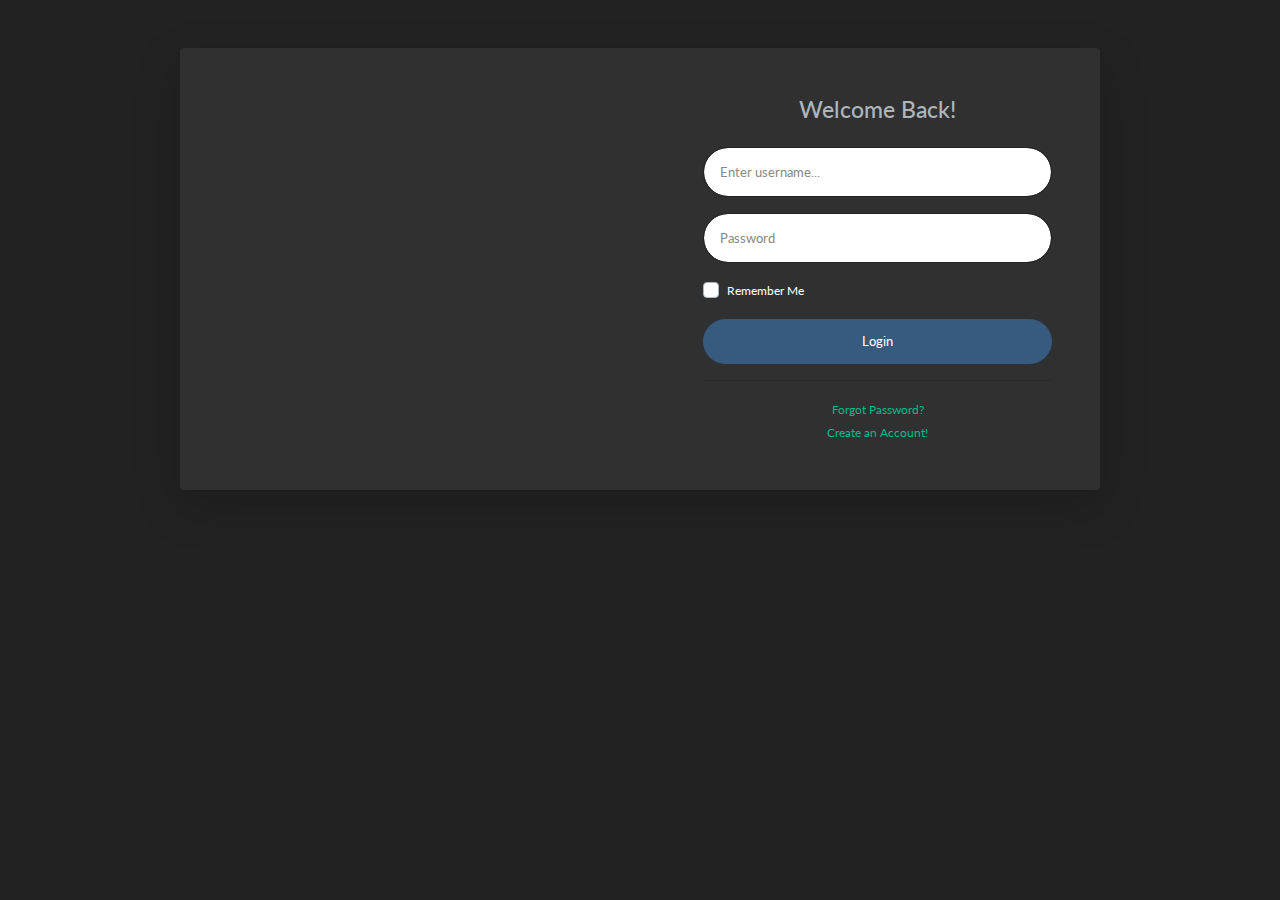
<file: admin/admin_reported_tweets.html>
<!DOCTYPE html>
<html lang="en">

<head>

  <meta charset="utf-8">
  <meta http-equiv="X-UA-Compatible" content="IE=edge">
  <meta name="viewport" content="width=device-width, initial-scale=1, shrink-to-fit=no">
  <meta name="description" content="">
  <meta name="author" content="">

  <title>Annotated Tweets - HASOC</title>

  <!-- Custom fonts for this template-->
  <link href="../vendor/fontawesome-free/css/all.min.css" rel="stylesheet" type="text/css">
  <link
      href="https://fonts.googleapis.com/css?family=Nunito:200,200i,300,300i,400,400i,600,600i,700,700i,800,800i,900,900i"
      rel="stylesheet">

  <!-- Custom styles for this template-->
  <link href="../css/sb-admin-2.min.css" rel="stylesheet">
  <link href="../css/bootstrap.css" rel="stylesheet">
  <link href="../vendor/datatables/dataTables.bootstrap4.min.css" rel="stylesheet">


  <script src="../vendor/jquery/jquery.min.js"></script>
  <!-- Page level plugins -->
  <script src="../vendor/datatables/jquery.dataTables.min.js"></script>
  <script src="../vendor/datatables/dataTables.bootstrap4.min.js"></script>

  <!-- Page level custom scripts -->
  <!--  <script src="js/demo/datatables-demo.js"></script>-->

  <script src="../js/utils.js"></script>
  <script src="../js/admin_utils.js"></script>
  <script src="../js/includes.js"></script>
  <style>
    .td_pos {
      position: relative;
    }

    .btm_left {
      position: absolute;
      bottom: 0;
      left: 0;
    }
  </style>

</head>

<body id="page-top">
<!-- Page Wrapper -->
<div id="wrapper">

  <!-- Sidebar -->
  <ul class="navbar-nav bg-dark sidebar sidebar-dark accordion" id="accordionSidebar"></ul>
  <script>loadSidebarAdmin('accordionSidebar', 'reported tweets')</script>
  <!-- End of Sidebar -->

  <!-- Content Wrapper -->
  <div id="content-wrapper" class="d-flex flex-column flex-grow-1 vh-100 overflow-auto">

    <!-- Main Content -->
    <div id="content">

      <!-- Topbar -->
      <nav class="navbar navbar-expand navbar-light bg-dark topbar mb-4 static-top shadow" id="navbar"></nav>
      <script>loadNavBar('navbar');</script>
      <!-- End of Topbar -->

      <!-- Begin Page Content -->
      <div class="container-fluid">

        <!-- Page Heading -->
        <h5>
          <ol class="breadcrumb shadow" id="page-heading">
            <li class="breadcrumb-item">
              <a href="admin_home.html">HASOC</a>
            </li>
            <li class="breadcrumb-item active">
              Reported Tweets
            </li>
          </ol>
        </h5>
        <ul class="nav nav-tabs" id="langNav">
        </ul>
        <script></script>
        <div id="langTabContent" class="tab-content">
        </div>
        <!-- /.container-fluid -->

      </div>
    </div>
    <!-- End of Main Content -->

    <!-- Footer -->
    <footer class="sticky-footer" id="footer">
      <script>loadFooter('footer');</script>
    </footer>
    <!-- End of Footer -->

  </div>
  <!-- End of Content Wrapper -->

</div>
<!-- End of Page Wrapper -->

<!-- Scroll to Top Button-->
<a class="scroll-to-top rounded" onclick="scrollToTop()">
  <i class="fas fa-angle-up"></i>
</a>


<!-- Logout Modal-->
<div class="modal fade" id="logoutModal" tabindex="-1" role="dialog" aria-labelledby="exampleModalLabel"
     aria-hidden="true">
  <script>loadLogoutModal('logoutModal');</script>
</div>

<script>
  checkLogin();
  // fetchReportedTweetsAdmin();
  loadLanguageNavTabsAdminReportedTweets();
</script>

<!-- Bootstrap core JavaScript-->
<script src="../vendor/bootstrap/js/bootstrap.bundle.min.js"></script>

<!-- Core plugin JavaScript-->
<script src="../vendor/jquery-easing/jquery.easing.min.js"></script>

<!-- Custom scripts for all pages-->
<script src="../js/sb-admin-2.min.js"></script>
<!--<script src="js/demo/datatables-demo.js"></script>-->


</body>

</html>
</file>
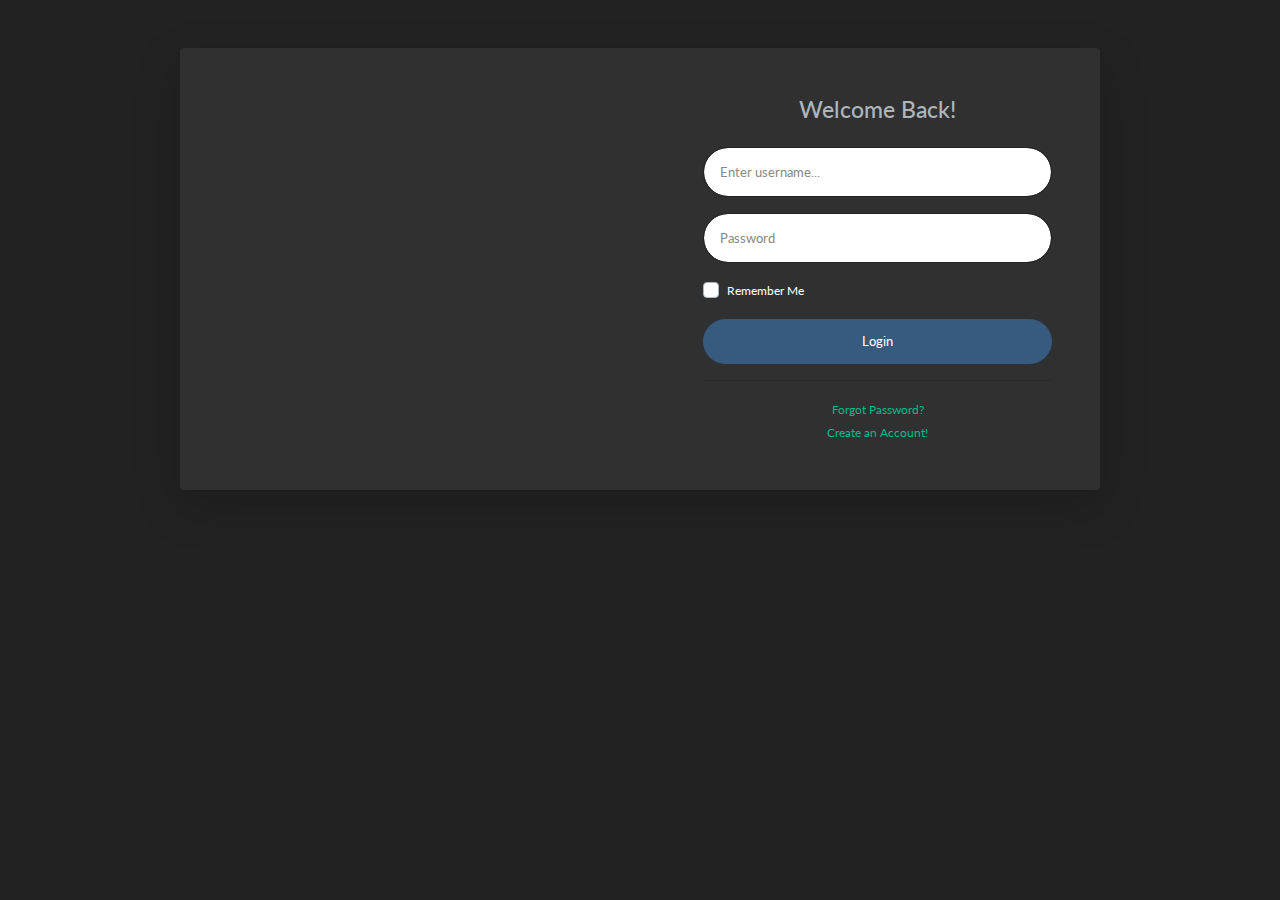
<file: admin/admin_statistics.html>
<!DOCTYPE html>
<html lang="en">

<head>

  <meta charset="utf-8">
  <meta http-equiv="X-UA-Compatible" content="IE=edge">
  <meta name="viewport" content="width=device-width, initial-scale=1, shrink-to-fit=no">
  <meta name="description" content="">
  <meta name="author" content="">

  <title>Dashboard - HASOC</title>

  <!-- Custom fonts for this template-->
  <link href="../vendor/fontawesome-free/css/all.min.css" rel="stylesheet" type="text/css">
  <link
      href="https://fonts.googleapis.com/css?family=Nunito:200,200i,300,300i,400,400i,600,600i,700,700i,800,800i,900,900i"
      rel="stylesheet">

  <!-- Custom styles for this template-->
  <link href="../css/sb-admin-2.min.css" rel="stylesheet">
  <link href="../css/bootstrap.css" rel="stylesheet">
  <link href="../vendor/datatables/dataTables.bootstrap4.min.css" rel="stylesheet">


  <script src="../vendor/jquery/jquery.min.js"></script>
  <!-- Page level plugins -->
  <script src="../vendor/datatables/jquery.dataTables.min.js"></script>
  <script src="../vendor/datatables/dataTables.bootstrap4.min.js"></script>
  <script src="../vendor/bootstrap/js/popper.min.js"></script>
  <script src="../vendor/bootstrap/js/bootstrap.bundle.min.js"></script>

  <!-- Page level custom scripts -->
  <!--  <script src="js/demo/datatables-demo.js"></script>-->

  <script src="../js/utils.js"></script>
  <script src="../js/admin_utils.js"></script>
  <script src="../js/includes.js"></script>
  <style>
    .td_pos {
      position: relative;
    }

    .btm_left {
      position: absolute;
      bottom: 0;
      left: 0;
    }

    .align-items-center
  </style>
</head>

<body id="page-top">
<!-- Page Wrapper -->
<div id="wrapper">

  <!-- Sidebar -->
  <ul class="navbar-nav bg-dark sidebar sidebar-dark accordion" id="accordionSidebar"></ul>
  <script>loadSidebarAdmin('accordionSidebar', 'statistics')</script>
  <!-- End of Sidebar -->

  <!-- Content Wrapper -->
  <div id="content-wrapper" class="d-flex flex-column flex-grow-1 vh-100 overflow-auto">

    <!-- Main Content -->
    <div id="content">

      <!-- Topbar -->
      <nav class="navbar navbar-expand navbar-light bg-dark topbar mb-4 static-top shadow" id="navbar"></nav>
      <script>loadNavBar('navbar');</script>

      <!-- End of Topbar -->

      <!-- Begin Page Content -->
      <!--      <div class="pt-lg-5 mt-5">-->
      <div class="container-fluid">

        <!-- Page Heading -->
        <h5>
          <ol class="breadcrumb shadow" id="page-heading">
            <li class="breadcrumb-item">
              <a href="admin_home.html">HASOC</a>
            </li>
            <li class="breadcrumb-item active">
              Statistics
            </li>
          </ol>
        </h5>
        <ul class="nav nav-tabs" id="langNav">
        </ul>
        <script></script>
        <div id="langTabContent" class="tab-content">
        </div>
        <!-- /.container-fluid -->
      </div>
      <!--      </div>-->
    </div>
    <!-- End of Main Content -->

    <!-- Footer -->
    <footer class="sticky-footer" id="footer">
      <script>loadFooter('footer');</script>
    </footer>
    <!-- End of Footer -->

  </div>
  <!-- End of Content Wrapper -->

</div>
<!-- End of Page Wrapper -->

<!-- Scroll to Top Button-->
<a class="scroll-to-top rounded" onclick="scrollToTop()">
  <i class="fas fa-angle-up"></i>
</a>

<!-- Logout Modal-->
<div class="modal fade" id="logoutModal" tabindex="-1" role="dialog" aria-labelledby="exampleModalLabel"
     aria-hidden="true">
  <script>loadLogoutModal('logoutModal');</script>
</div>

<script>
  checkLogin();
  loadLanguageNavTabsAdminStatistics();
  // fetchStatistics();
</script>


<!-- Core plugin JavaScript-->
<script src="../vendor/jquery-easing/jquery.easing.min.js"></script>

<!-- Custom scripts for all pages-->
<script src="../js/sb-admin-2.min.js"></script>


</body>

</html>
</file>
